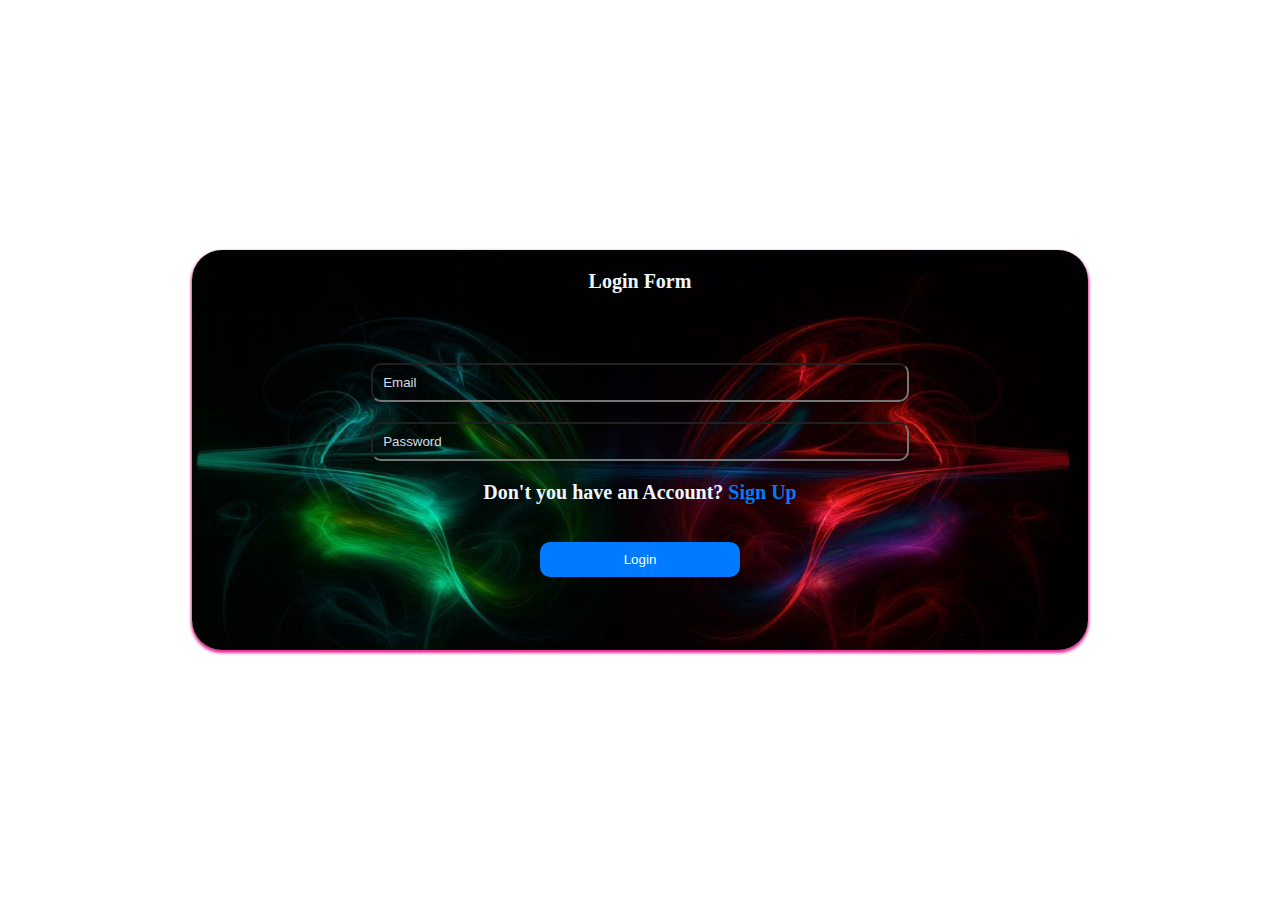
<file: index.html>
<!DOCTYPE html>
<html lang="en">
  <head>
    <meta charset="UTF-8" />
    <meta name="viewport" content="width=device-width, initial-scale=1.0" />
    <title>Login</title>
    <link rel="stylesheet" href="style.css" />
  </head>
  <body>
    <div class="box">
      <h1>Login Form</h1>
      <div class="inputHolder">
        <input type="text" placeholder="Email" required /><br />
        <input type="text" placeholder="Password" required /><br />
        <h2>Don't you have an Account? <a href="signup.html">Sign Up</a></h2>
        <br />

        <button>Login</button>
      </div>
    </div>
  </body>
</html>
</file>
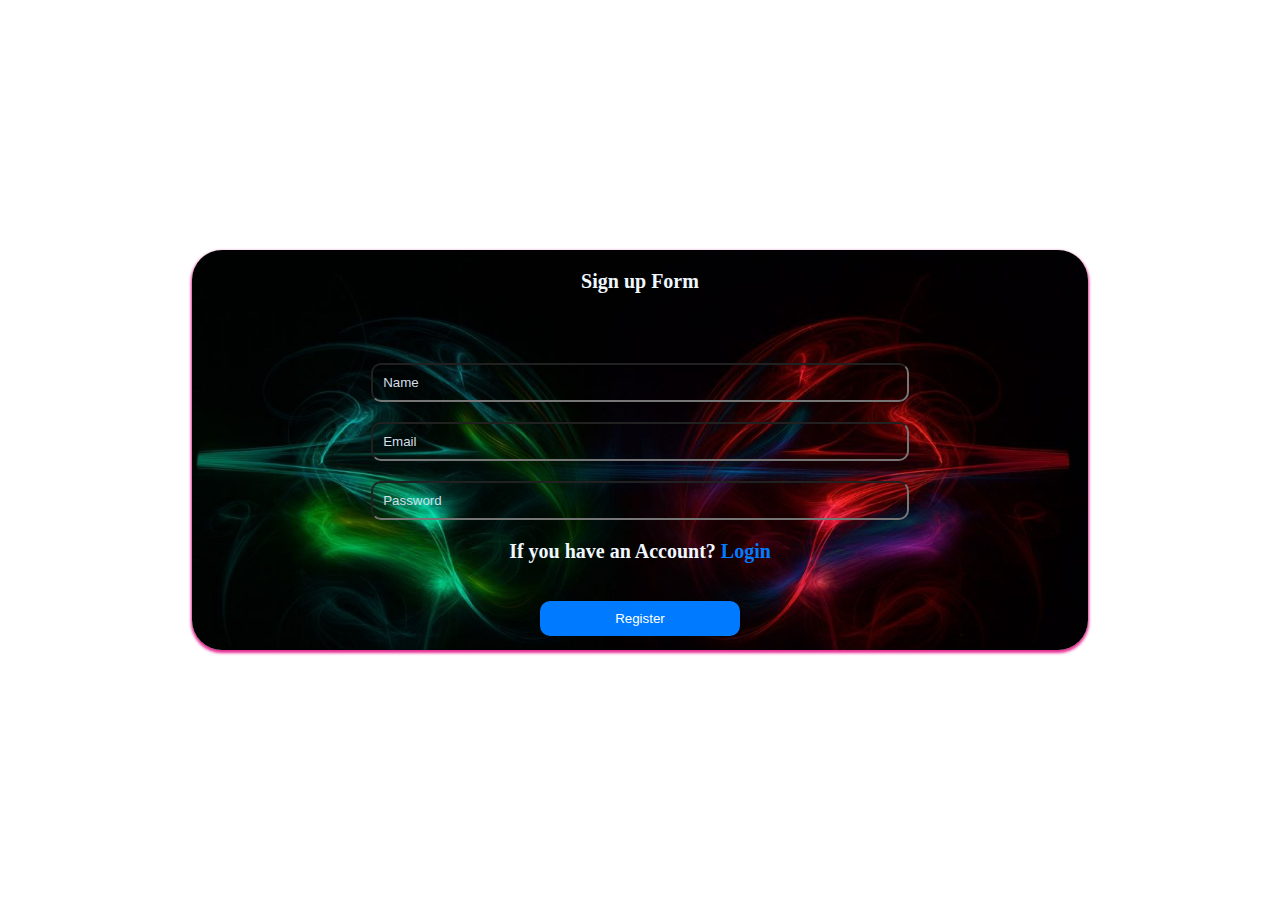
<file: signup.html>
<!DOCTYPE html>
<html lang="en">
  <head>
    <meta charset="UTF-8" />
    <meta name="viewport" content="width=device-width, initial-scale=1.0" />
    <title>Document</title>
    <link rel="stylesheet" href="style.css" />
  </head>
  <body>
    <div class="box">
      <h1>Sign up Form</h1>
      <div class="inputHolder">
        <input type="text" type="email" placeholder="Name" required /><br />
        <input type="text" placeholder="Email" required /><br />
        <input type="text" placeholder="Password" required /><br />
        <h2>If you have an Account? <a href="index.html">Login</a></h2>
        <br />

        <button onclick="regester()">Register</button>
      </div>
    </div>
    <script src="script.js"></script>
  </body>
</html>
</file>
<file: style.css>
* {
  padding: 0;
  margin: 0;
  box-sizing: border-box;
}
body {
  display: flex;
  justify-content: center;
  align-items: center;
  min-height: 100vh;
}
h1 {
  color: aliceblue;
  font-size: 20px;
  text-align: center;
  margin: 10px;
  margin-top: 20px;
}
h2 {
  color: aliceblue;
  font-size: 20px;
  text-align: center;
  margin: 10px;
}
a {
  text-decoration: none;
  color: #007bff;
}
.box {
  background-image: url(back.jpg);
  background-repeat: no-repeat;
  background-size: cover;
  width: 70%;
  height: 400px;
  max-width: 1024px;
  border-radius: 30px;
  box-shadow: 0 2px 3px 1px rgb(230, 45, 147);
}
.inputHolder {
  text-align: center;
  margin-top: 60px;
}
input {
  margin: 10px;
  outline: none;
  border-radius: 10px;
  background-color: transparent;
  padding: 10px;
  width: 60%;
}
input:focus {
  color: #007bff;
  box-shadow: 0 1px 2px 2px #007bff;
}
input::placeholder {
  color: rgb(213, 222, 231);
}
button {
  border: none;
  background-color: #007bff;
  border-radius: 10px;
  color: #fff;
  padding: 10px;
  margin-top: 10px;
  cursor: pointer;
  width: 200px;
}
</file>
